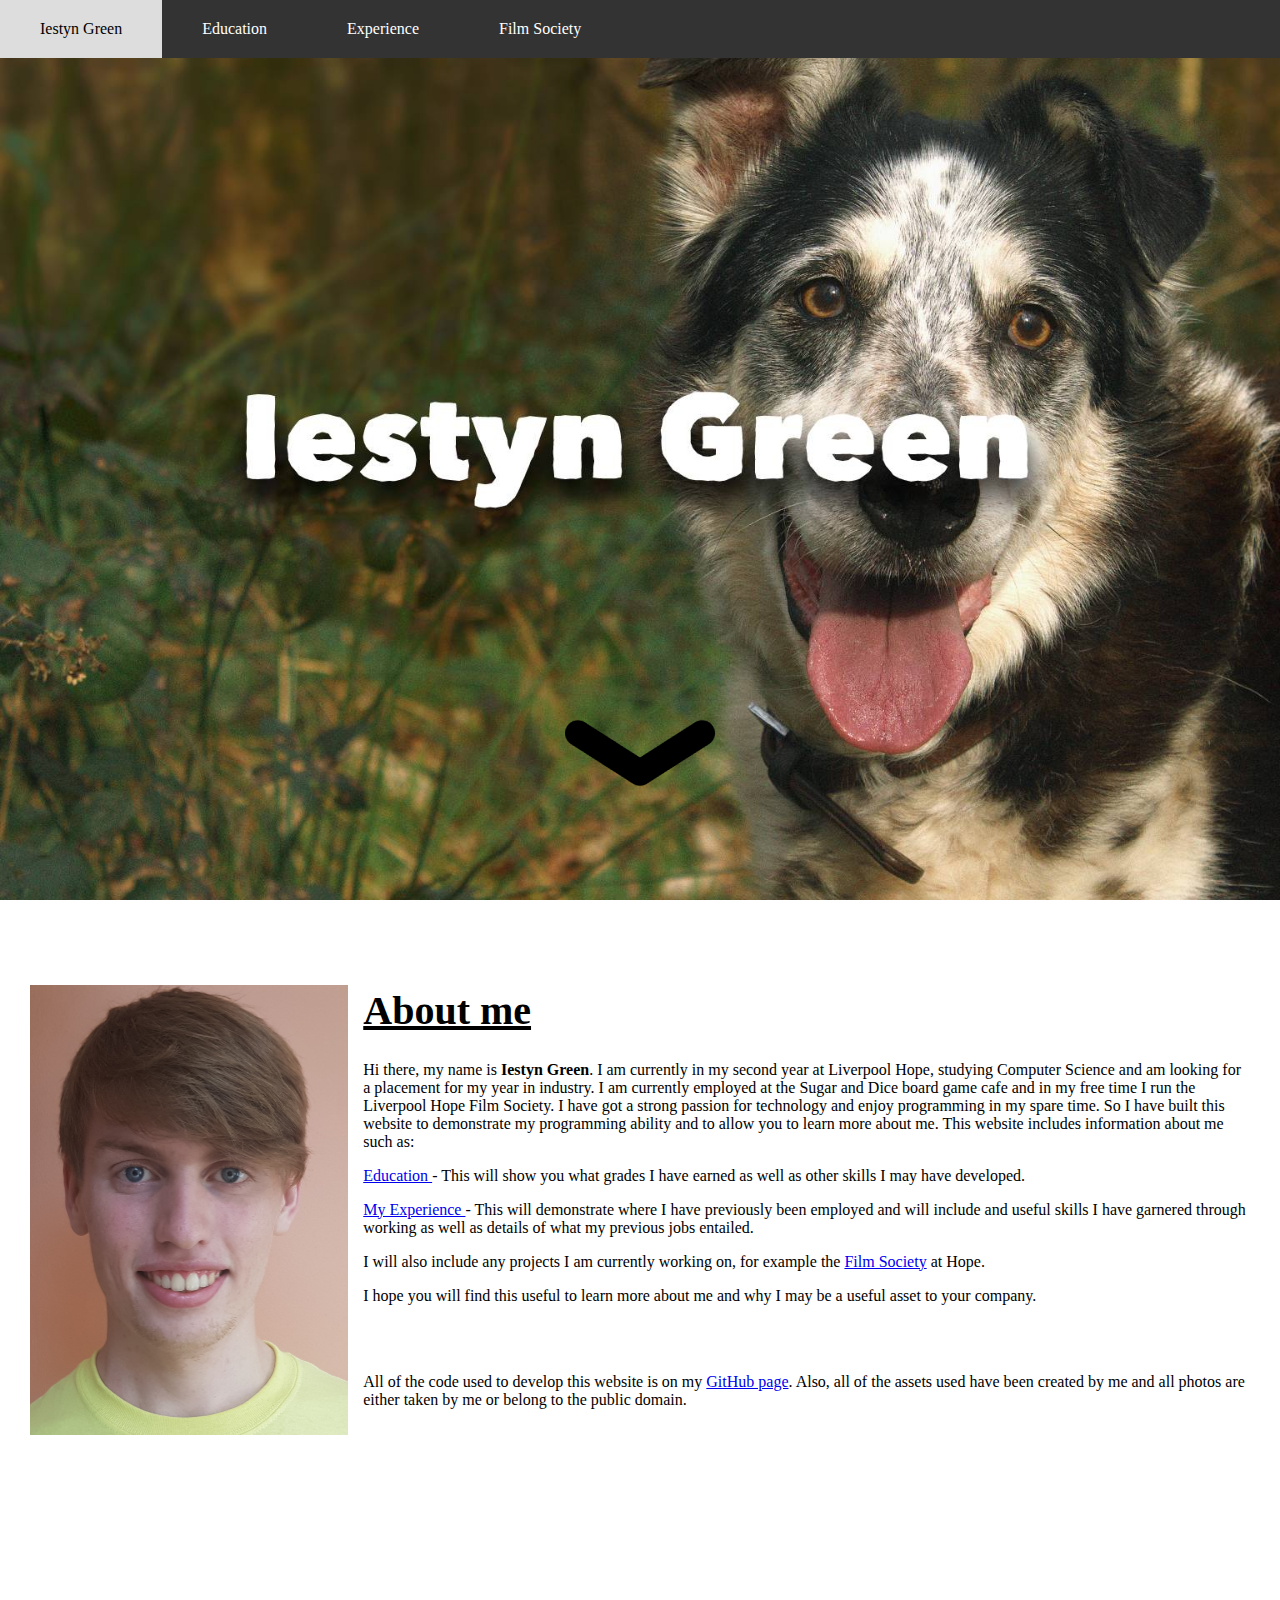
<file: index.html>
<!DOCTYPE html>
<html lang="en" >

<head>
    <!--- <meta http-equiv="refresh" content="5">--->
    <link rel="stylesheet" href="style.css">
    <style>
        .parallax {
            background-image: url("./images/Sion.jpg");

            width: 100%;
            height: 100vh;

            background-attachment: fixed;
            background-position: center;
            background-repeat: no-repeat;
            background-size: cover;
        }


    </style>
<title>
    Iestyn Green
</title>
</head>
<body>
<div id="landing">
<div class="navbar">
    <ul class="horizontal">

        <li>
            <a class="nav-link" href="./index.html" onClick="clickInner('index.html');">Iestyn Green</a>
        </li>
        <li>
            <a class="nav-link" href="Education.html" onClick="clickInner('Education.html');">Education</a>
        </li>
        <li>
            <a class="nav-link" href="Experience.html" onClick="clickInner('Experience.html');">Experience</a>
        </li>
        <li>
            <a class="nav-link" href="FilmSociety.html" onClick="clickInner('FilmSociety.html');">Film Society</a>
        </li>
    </ul>
</div>


<div class="arrowBox">




</div>


<div class="parallax">

</div>

</div>

<div class="main">



    <div class="Photo slideRight">
        <img id="Portrait" src="./images/20207508.jpg" alt="Portrait of Iestyn Green, Website owner" width="318.25" height="449.75">
    </div>

    <div id="AboutMe">
        <h1>About me</h1>
    </div>

    <div id="Calibri">
    <p>Hi there, my name is <b>Iestyn Green</b>. I am currently in my second year at Liverpool Hope, studying Computer Science and am looking for a placement for my year in industry. I am currently employed at the Sugar and Dice board game cafe and in my free time I run the Liverpool Hope Film Society.
        I have got a strong passion for technology and enjoy programming in my spare time.
        So I have built this website to demonstrate my programming ability and to allow you to learn more about me.
        This website includes information about me such as: </p>
    <p>
        <a href="Education.html"> Education </a>- This will show you what grades I have earned as well as other skills I may have developed.
        </p>
    <p>
        <a href="Experience.html"> My Experience </a>- This will demonstrate where I have previously been employed and will include and useful skills I have garnered through working as well as details of what my previous jobs entailed.
        </p>
    <p>
        I will also include any projects I am currently working on, for example the <a href="FilmSociety.html"> Film Society</a> at Hope.
    </p>
<p>

        I hope you will find this useful to learn more about me and why I may be a useful asset to your company.


    </p>

    <br>
    <br>
    <p>All of the code used to develop this website is on my <a href="https://github.com/IestynGreen/IestynSite">GitHub page</a>. Also, all of the assets used have been created by me and all photos are either taken by me or belong to the public domain.</p>

</div>
</div>




<script>

</script>
</body>
</html>
</file>
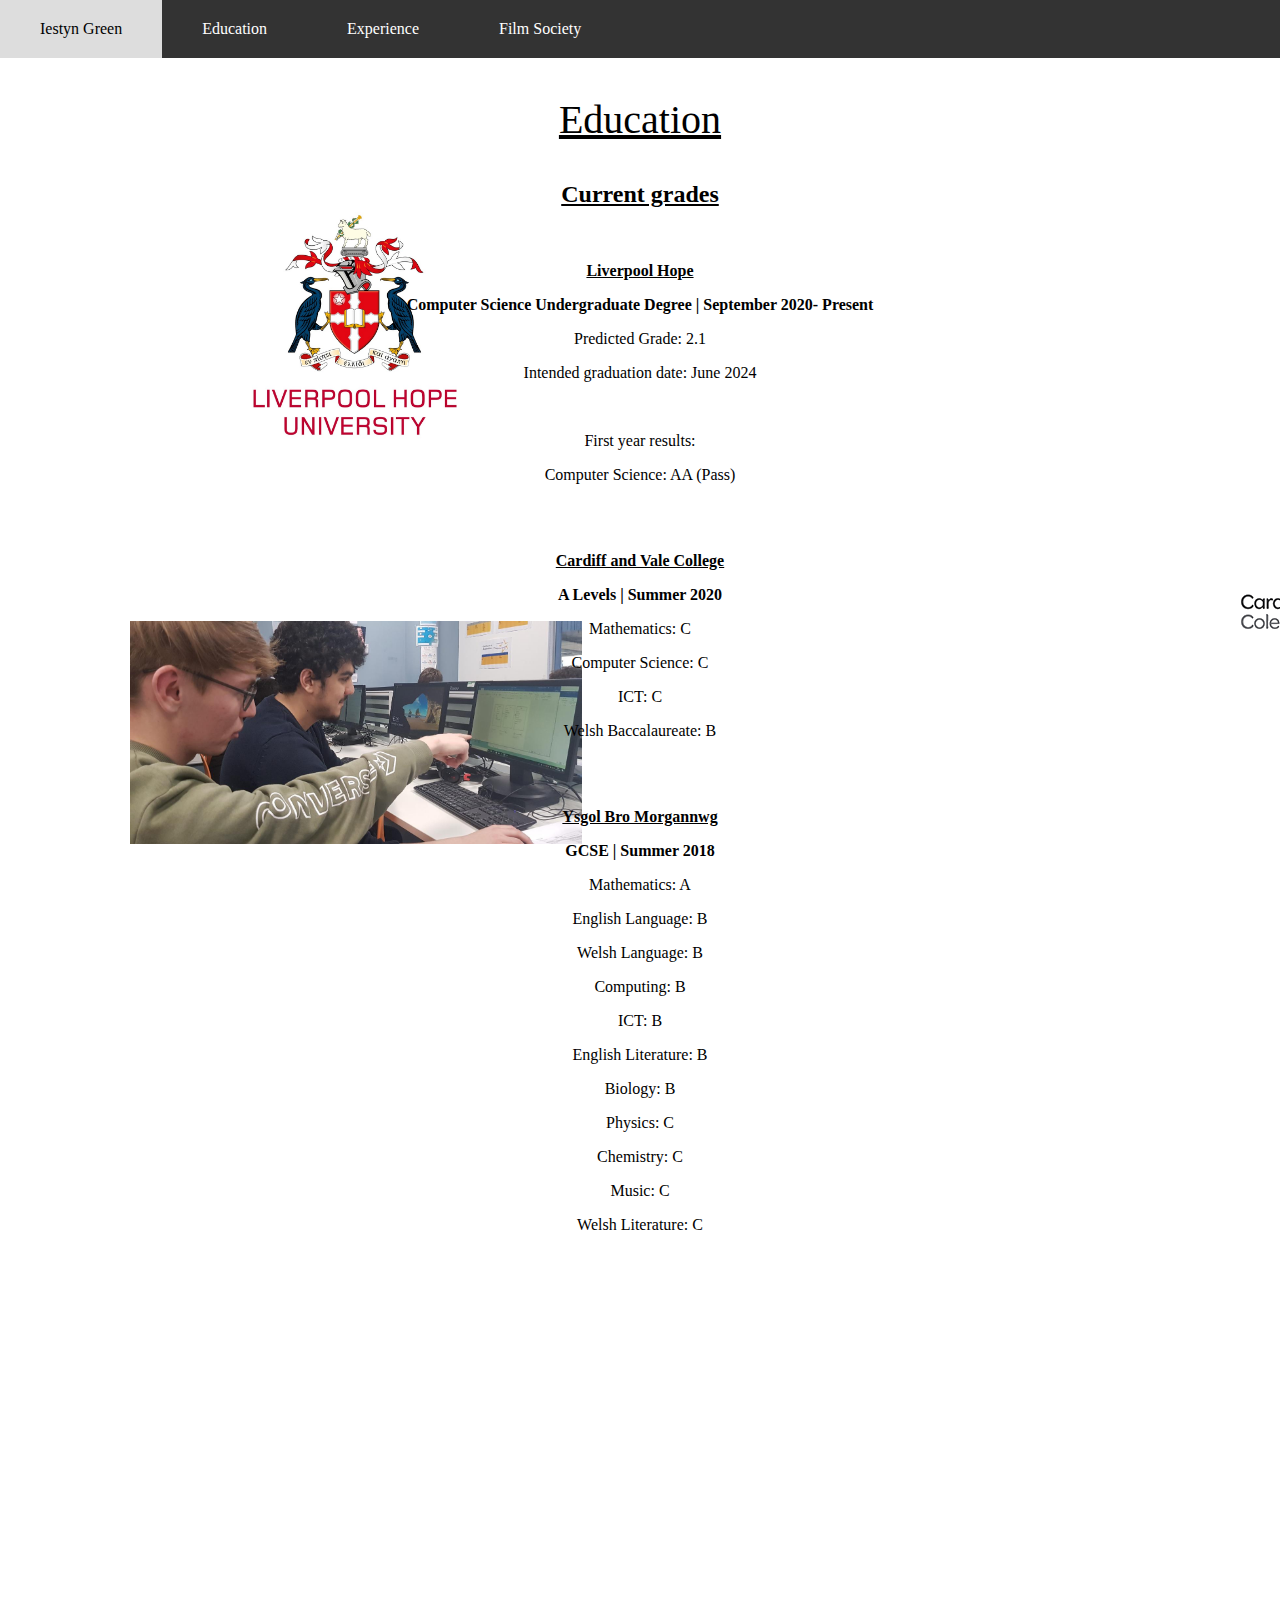
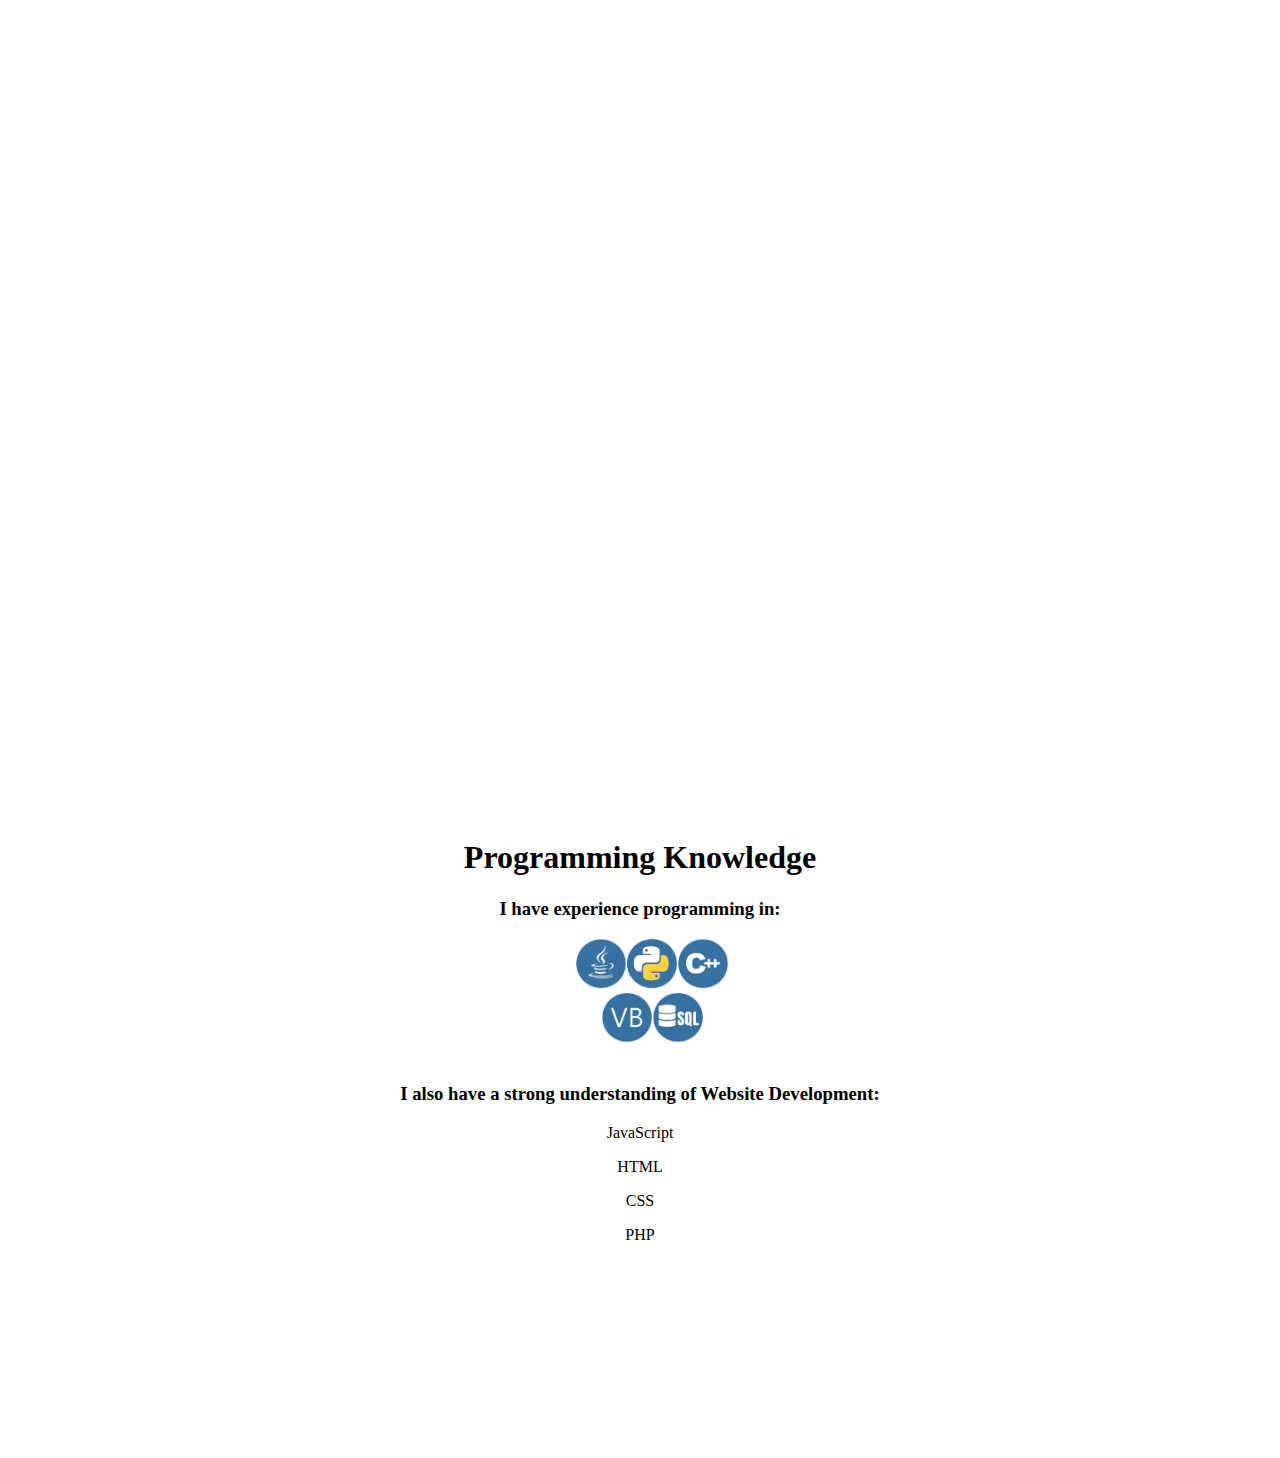
<file: Education.html>
<!DOCTYPE html>
<html lang="en">
<head>

    <title>Education</title>
    <link rel="stylesheet" href="style.css">

    <style>
    </style>
</head>
<body>

<div class="navbar">
    <ul class="horizontal">

        <li>
            <a class="nav-link" href="index.html" onClick="clickInner('index.html');">Iestyn Green</a>
        </li>
        <li>
            <a class="nav-link" href="./Education.html" onClick="clickInner('Education.html');">Education</a>
        </li>
        <li>
            <a class="nav-link" href="Experience.html" onClick="clickInner('Experience.html');">Experience</a>
        </li>
        <li>
            <a class="nav-link" href="FilmSociety.html" onClick="clickInner('FilmSociety.html');">Film Society</a>
        </li>
    </ul>
</div>

<div class="main">
    <div class="Photo slideRight">
        <br>
        <div id="hope_logo">
            <img id="Logo" src="./images/Liverpool_Hope.jpg" alt="Liverpool Hope Crest" width="250" height="250">
        </div>
    </div>
    <div class="Photo slideLeft">
        <br>
        <div id="cavc_logo">
                <img id="cavclogo" src="./images/cavc-logo.png" alt="Cardiff and Vale Logo">
        </div>
    </div>
    <div class="Photo slideRight">
        <div id="OmarPoint">
            <img id="Omar" src="./images/Omar.jpg" alt="Helping Friend" width="452" height="223">
        </div>
    </div>

    <div id="Education">
        <div id="Calibri">
        Education
        </div>
    </div>
    <div id="University">
        <br>
        <div id="Calibri">
        <h2>Current grades</h2>
        <br>
        <p><b>Liverpool Hope</b></p>
        </div>
    </div>

    <div class="Center">
    <div id="Calibri">
    <p><b>Computer Science Undergraduate Degree | September 2020- Present</b></p>
    <p>Predicted Grade: 2.1</p>
    <p>Intended graduation date: June 2024</p>
        <br>
        <p>First year results:</p>
        <p>Computer Science: AA (Pass)</p>
        <div id="College">
            <br><br>
            <p><b>Cardiff and Vale College</b></p>
        </div>
        <p><b>A Levels | Summer 2020</b></p>
        <p>Mathematics: C</p>
        <p>Computer Science: C</p>
        <p>ICT: C</p>
        <p>Welsh Baccalaureate: B</p>

        <div id="HSchool">
            <br><br>
            <p><b>Ysgol Bro Morgannwg</b></p>
        </div>
        <p><b>GCSE | Summer 2018</b></p>
        <p>Mathematics: A</p>
        <p>English Language: B</p>
        <p>Welsh Language: B</p>
        <p>Computing: B</p>
        <p>ICT: B</p>
        <p>English Literature: B</p>
        <p>Biology: B</p>
        <p>Physics: C</p>
        <p>Chemistry: C</p>
        <p>Music: C</p>
        <p>Welsh Literature: C</p>
    </div>


    </div>


</div>

<div class="EducationParallax"></div>

<div>
    <br>
    <br>
    <br>
    <br>
    <br>
    <br>

    <div class="Center">
    <h1>Programming Knowledge</h1>
        <h3>I have experience programming in:</h3>
    </div>

            <div class="JavaContainer">
                <img class="image" src="./images/Java.png" alt="Java_Logo">
                <div class="middle">
                    <div class="text">Java</div>
                </div>
            </div>

            <div class="container">
                <img class="image" src="./images/python.png" alt="Python_Logo">
                <div class="middle">
                    <div class="text">Python</div>
                </div>
            </div>

        <div class="CppContainer">
            <img class="image" src="./images/C++.png" alt="Cpp_Logo">
            <div class="middle">
                <div class="text">C++</div>
            </div>
        </div>
<br><br><br>
        <div class="VBContainer">
            <img class="image" src="./images/VB.png" alt="VB_Logo">
            <div class="middle">
                <div class="text">Visual Basic</div>
            </div>
        </div>

        <div class="SQLContainer">
            <img class="image" src="./images/SQL.png" alt="SQL_Logo">
            <div class="middle">
                <div class="text">SQL</div>
            </div>
        </div>


        <br><br><br><br>

    <div class="Center">

        <h3>I also have a strong understanding of Website Development:</h3>
        <p>JavaScript</p>
        <p>HTML</p>
        <p>CSS</p>
        <p>PHP</p>
        <br><br><br><br><br><br><br><br><br><br><br>


    </div>

    </div>



</body>
</html>
</file>
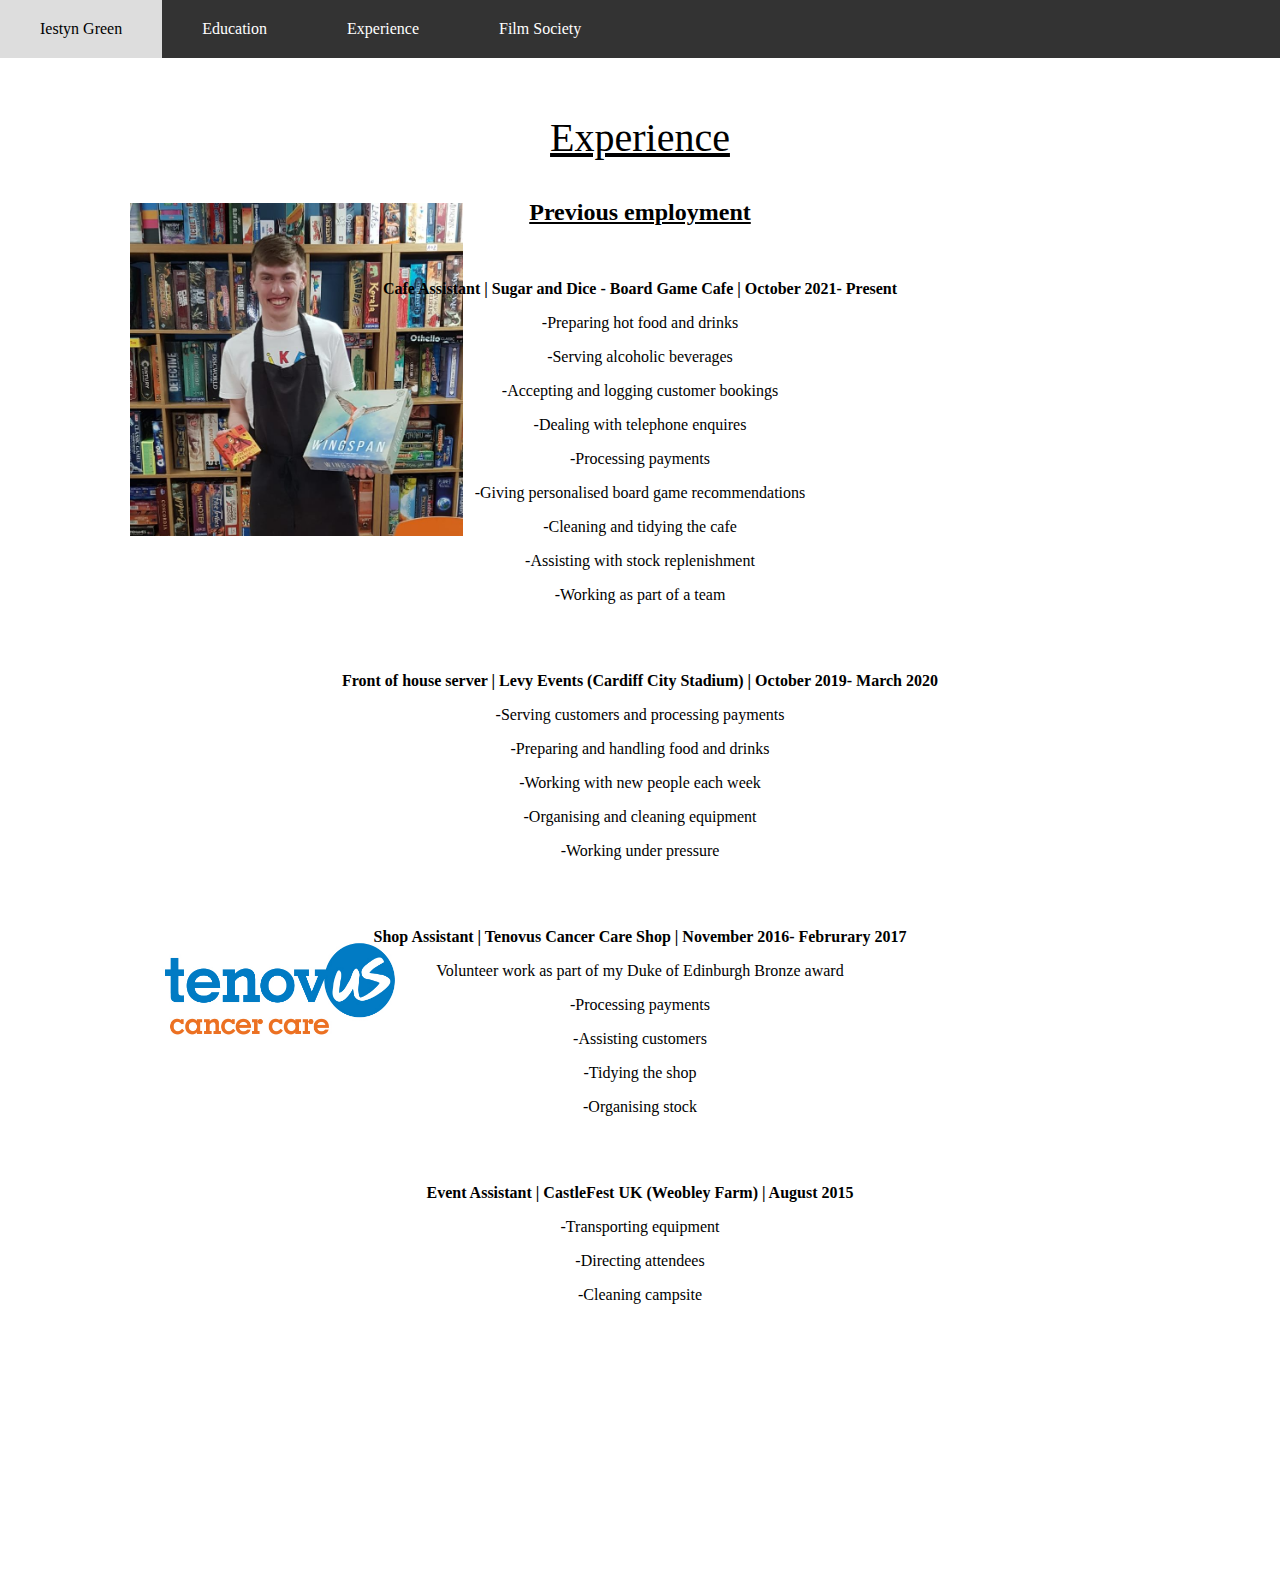
<file: Experience.html>
<!DOCTYPE html>
<html lang="en">
<head>
    <title>Experience</title>
    <link rel="stylesheet" href="style.css">
    <style>
    </style>
</head>
<body>
<div class="navbar">
    <ul class="horizontal">

        <li>
            <a class="nav-link" href="index.html" onClick="clickInner('index.html');">Iestyn Green</a>
        </li>
        <li>
            <a class="nav-link" href="Education.html" onClick="clickInner('Education.html');">Education</a>
        </li>
        <li>
            <a class="nav-link" href="./Experience.html" onClick="clickInner('Experience.html');">Experience</a>
        </li>
        <li>
            <a class="nav-link" href="FilmSociety.html" onClick="clickInner('FilmSociety.html');">Film Society</a>
        </li>
    </ul>
</div>


<div class="main">
    <div class="Photo slideRight">
        <br>
        <div id="SugarnDice">
            <img id="SugarDice" src="./images/SugarDice.jpg" alt="Me at Work" width="333" height="333">
        </div>
    </div>
    <div class="Photo slideLeft">
        <br>
        <div id="css">
            <img id="stadium" src="./images/ccs.jpg" alt="Cardiff City Stadium" width="384" height="216">
        </div>
    </div>
    <div class="Photo slideRight">
        <div id="Tenovus">
            <img id="ToU" src="./images/Tenovus.jpg" alt="Tenovus logo" width="300" height="150">
        </div>
    </div>
    <div class="Photo slideLeft">
        <br>
        <div id="Castlefest">
            <img id="CFest" src="./images/Castlefest.jpg" alt="Cardiff City Stadium" width="320" height="180">
        </div>
    </div>
    <div id="Education">
        Experience
    </div>
    <div id="University">
        <br>
        <h2>Previous employment</h2>
        <br>
    </div>

    <div class="Center">

        <p><b>
            Cafe Assistant | Sugar and Dice - Board Game Cafe | October 2021- Present</b>
        </p>
        <p>
            -Preparing hot food and drinks
        </p><p>
            -Serving alcoholic beverages
        </p><p>
            -Accepting and logging customer bookings
        </p><p>
            -Dealing with telephone enquires
        </p><p>
            -Processing payments
        </p><p>
            -Giving personalised board game recommendations
        </p><p>
            -Cleaning and tidying the cafe
        </p><p>
            -Assisting with stock replenishment
        </p><p>
            -Working as part of a team
        </p>
        <div id="College">
            <br><br>
        </div>
        <p><b>Front of house server | Levy Events (Cardiff City Stadium) | October 2019- March 2020</b></p>
        <p>-Serving customers and processing payments</p>
        <p>-Preparing and handling food and drinks</p>
        <p>-Working with new people each week</p>
        <p>-Organising and cleaning equipment</p>
        <p>-Working under pressure</p>
        <div id="HSchool">
            <br><br>
        </div>
        <p><b>Shop Assistant | Tenovus Cancer Care Shop | November 2016- Februrary 2017</b></p>
        <p>Volunteer work as part of my Duke of Edinburgh Bronze award</p>
        <p>-Processing payments</p>
        <p>-Assisting customers</p>
        <p>-Tidying the shop</p>
        <p>-Organising stock</p>

        <div id="Castlefest2">
            <br>
            <br>
        </div>
        <p><b>Event Assistant | CastleFest UK (Weobley Farm) | August 2015</b></p>
        <p>-Transporting equipment</p>
        <p>-Directing attendees</p>
        <p>-Cleaning campsite</p>





    </div>

</div>

</body>
</html>
</file>
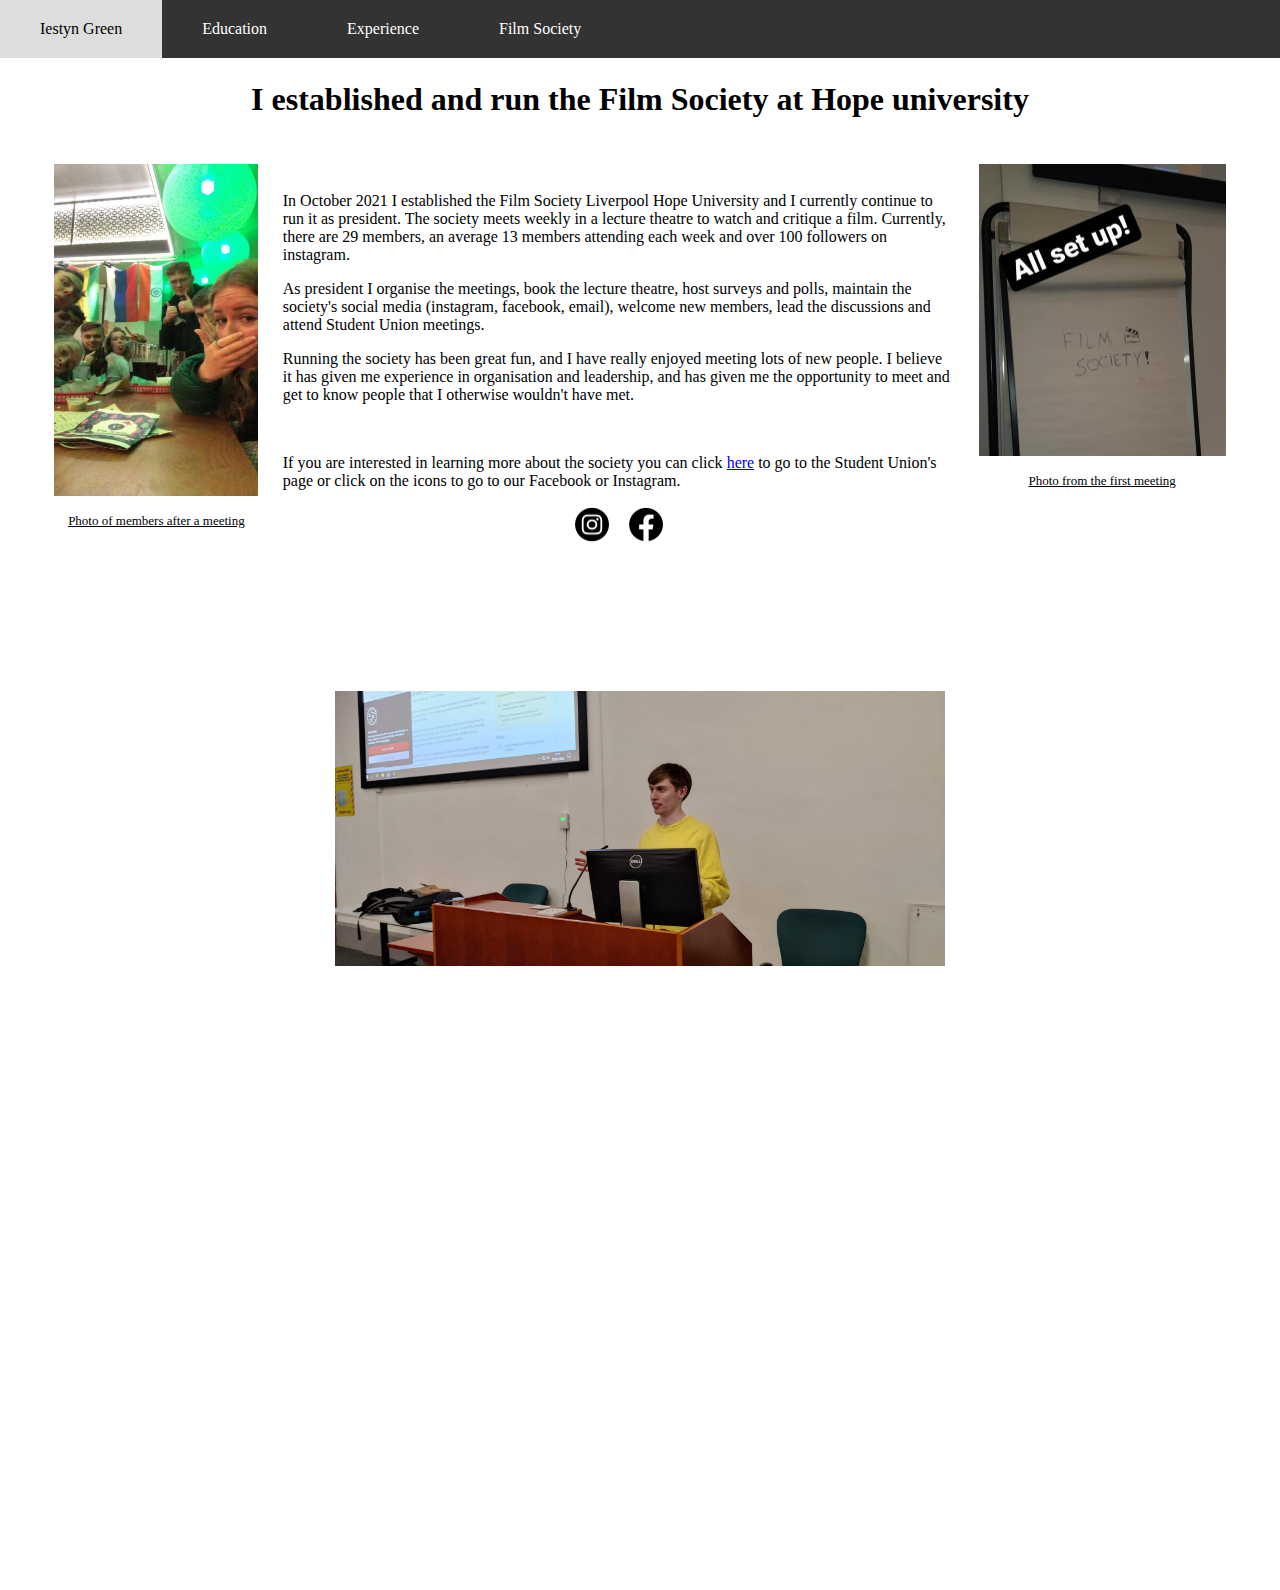
<file: FilmSociety.html>
<!DOCTYPE html>
<html lang="en">
<head>
    <title>Film Society</title>
    <link rel="stylesheet" href="style.css">
    <style>
        .parallax {
            background-image: url("./images/FilmSociety.jpg");

            width: 100%;
            height: 75vh;

            background-attachment: fixed;
            background-position: center;
            background-repeat: no-repeat;
            background-size: cover;
        }
    </style>
</head>
<body>

<div class="navbar">
    <ul class="horizontal">
        <li>
            <a class="nav-link" href="index.html" onClick="clickInner('index.html');">Iestyn Green</a>
        </li>
        <li>
            <a class="nav-link" href="Education.html" onClick="clickInner('Education.html');">Education</a>
        </li>
        <li>
            <a class="nav-link" href="Experience.html" onClick="clickInner('Experience.html');">Experience</a>
        </li>
        <li>
            <a class="nav-link" href="./FilmSociety.html" onClick="clickInner('FilmSociety.html');">Film Society</a>
        </li>
    </ul>
</div>
<div class="main">
 <div class="Center">
    <h1>I established and run the Film Society at Hope university</h1>
 </div>
    <div id="FirstDay">
        <img id="FilmSocietyFD" src="./images/FirstDay.jpg" alt="FirstDay" width="247px" height="292px">
        <div class="Caption">
            <p>Photo from the first meeting</p>
        </div>
    </div>
    <div id="Members">
        <img id="FilmSocietyMembers" src="./images/Members.png" alt="Members of the society"  width="204" height="332">
        <div class="Caption">
            <p>Photo of members after a meeting</p>
        </div>
    </div>
    <br><br>
    <p>In October 2021 I established the Film Society Liverpool Hope University and I currently continue to run it as president. The society meets weekly in a lecture theatre to watch and critique a film. Currently, there are 29 members, an average 13 members attending each week and over 100 followers on instagram.</p>
    <p>As president I  organise the meetings, book the lecture theatre, host surveys and polls, maintain the society's social media (instagram, facebook, email), welcome new members, lead the discussions and attend Student Union meetings.</p>
    <p>Running the society has been great fun, and I have really enjoyed meeting lots of new people. I believe it has given me experience in organisation and leadership, and has given me the opportunity to meet  and get to know people that I otherwise wouldn't have met.</p>
    <br>
    <p>If you are interested in learning more about the society you can click <a href="https://www.hopesu.com/groups/film-society-6f96">here</a> to go to the Student Union's page or click on the icons to go to our Facebook or Instagram.</p>
    <div style="text-align: center;">
        <a href="https://www.instagram.com/filmsociety_lhu/"><img src="./images/instagram.png" alt="instagram" height="37.5" width="50"></a>
        <a href="https://www.facebook.com/groups/605139777286929"><img src="./images/facebook.png" alt="facebook" height="37.5" width="50"></a>
    </div>
    <br><br><br><br><br><br><br><br>
    <div id="me">
        <img src="./images/filmSoc2.jpg" alt="MeAtFilm" height="450" width="1000" class="imageCenter">
    </div>
</div>

</body>
</html>
</file>
<file: style.css>
body {
    margin: 0;
    padding: 0;
}
/* the navigation bar */
.navbar{
    overflow: hidden;
    background-color: #333;
    position: absolute; /*set navbar to fixed pos */
    top: 0; /*position the navbar at the top of the page */
    width: 100%; /* Full width */
}
/* Links inside the navbar */
.navbar a {
    float: left;
    display: block;
    color: white;
    text-align: center;
    padding: 20px 40px;
    text-decoration: none;

}
/* change background on mouse-over */
.navbar li a:hover {
    background: #ddd;
    color: black;
}
li {
    display: list-item;
    text-align: -webkit-match-parent
}
ul.horizontal{
    list-style-type: none;
    margin: 0;
    padding: 0;
    overflow: hidden;
}
/* Main content */
.main{
    padding: 30px;
    height: 1500px;
    margin-top: 30px; /*Add a top margin to avoid content overlay */
}

#landing{
    position: relative;
    width: 100%;
    height: 100vh;
    display: flex;
    flex-direction: row;
    align-items: center;
    justify-content: center;
}

.arrowBox {
    background-image: url("./images/arrow.png");
    position: absolute;
    width: 15%;
    height: 25%;
    background-attachment: fixed;
    background-position: 50% 90%;
    background-repeat: no-repeat;
    bottom: 3%;
    animation: jumpUpDown 1s infinite alternate;
}

#hope_logo{
    float: left;
    margin: 125px -1000px 0 200px;
}

#SugarnDice{
    float: left;
    margin: 125px -1000px 0 100px;
}
#OmarPoint{
    float: left;
    margin: 525px -1000px 0 100px;
}

#Castlefest{
    float: right;
    margin: 1000px 100px 0 1500px;
    position: absolute;
}

#Tenovus{
    float: left;
    margin:825px -1000px 0 100px;
}


#cavc_logo{
    float: right;
    position: absolute;
    margin: 400px 0 0 1200px;
}
#css {
    float: right;
    margin: 500px 100px 0 1500px;
    position: absolute;
}

#FirstDay{
    float: right;
    padding: 2%;
}

#Members{
    padding: 2%;
    float: left;
}

.Caption{
    text-align: center;
    text-decoration: underline;
    font-size: 13px;
}

#Portrait {
    float: left;
    margin: 25px 15px 0 0;
}

#AboutMe{
    text-decoration: underline;
    text-align: left;
    font-size: 20px;
}

#Education{
    text-decoration: underline;
    text-align: center;
    font-size: 40px;
}

#University{
    text-decoration: underline;
    text-align: center;
}

.Center{
    text-align: center;
}

.imageCenter{
    display: block;
    margin-left: auto;
    margin-right: auto;
    width: 50%;
    height: 50%;
}

#FilmMain {
    text-align: center;
}

#College{
    text-decoration: underline;
    text-align: center;
}

#HSchool{
    text-decoration: underline;
    text-align: center;
}

#FilmSociety{
    text-decoration: underline;
    text-align: center;
    font-size: 40px;
}

.slideRight{
    animation: slideRight 2s;
}

@keyframes slideRight {
    0%{
        opacity: 0;
        transform: translateX(-50%);
    }
    100% {
        opacity: 1;
        transform: translateX(0);
    }
}

.slideLeft{
    animation: slideLeft 2s;
}

@keyframes slideLeft {
    0%{
        opacity: 0;
        transform: translateX(100%);
    }
    100% {
        opacity: 1;
        transform: translateX(0);
    }
}

@keyframes jumpUpDown {
    0%{
        transform: translateY(0px);
    }
    100%{
        transform: translateY(20px);
    }
}

.EducationParallax {
    background-image: url("./images/PKBanner.png");
    width: 100%;
    height: 80vh;
    background-attachment: fixed;
    background-position: center;
    background-repeat: no-repeat;
    background-size: cover;
}
.JavaContainer{
    position: absolute;
    width: 50px;
    margin-left: 45%;
    margin-right: 10%;
}
.container{
    position: absolute;
    width: 50px;
    margin-left: 49%;
    margin-right: 50%;
}
.CppContainer{
    position: absolute;
    width: 50px;
    margin-left: 53%;
    margin-right: 50%;
}
.VBContainer{
    position: absolute;
    width: 50px;
    margin-left: 47%;
    margin-right: 50%;
}
.SQLContainer{
    position: absolute;
    width: 50px;
    margin-left: 51%;
    margin-right: 50%;
}

.image{
    opacity: 1;
    display: block;
    width: 50px;
    /*height: auto;*/
    transition: .5s ease;
    backface-visibility: hidden;
}

.middle{
    transition: .5s ease;
    opacity: 0;
    position: absolute;
    top: 50%;
    left: 50%;
    transform: translate(-50%, -50%);
    -ms-transform: translate(-50%, -50%);
    text-align: center;
}

.container:hover .image{
    opacity: 0.3;
}

.container:hover .middle{
    opacity: 1;
}

.JavaContainer:hover .image{
    opacity: 0.3;
}

.JavaContainer:hover .middle{
    opacity: 1;
}

.CppContainer:hover .image{
    opacity: 0.3;
}

.CppContainer:hover .middle{
    opacity: 1;
}

.VBContainer:hover .image{
    opacity: 0.3;
}

.VBContainer:hover .middle{
    opacity: 1;
}

.SQLContainer:hover .image{
    opacity: 0.3;
}

.SQLContainer:hover .middle{
    opacity: 1;
}

.text{
    background-color: #04AA6D;
    color: white;
    font-size: 10px;
    padding: 5px 20px;
}

#Calibri{
    font-family: Calibri;
}
</file>
